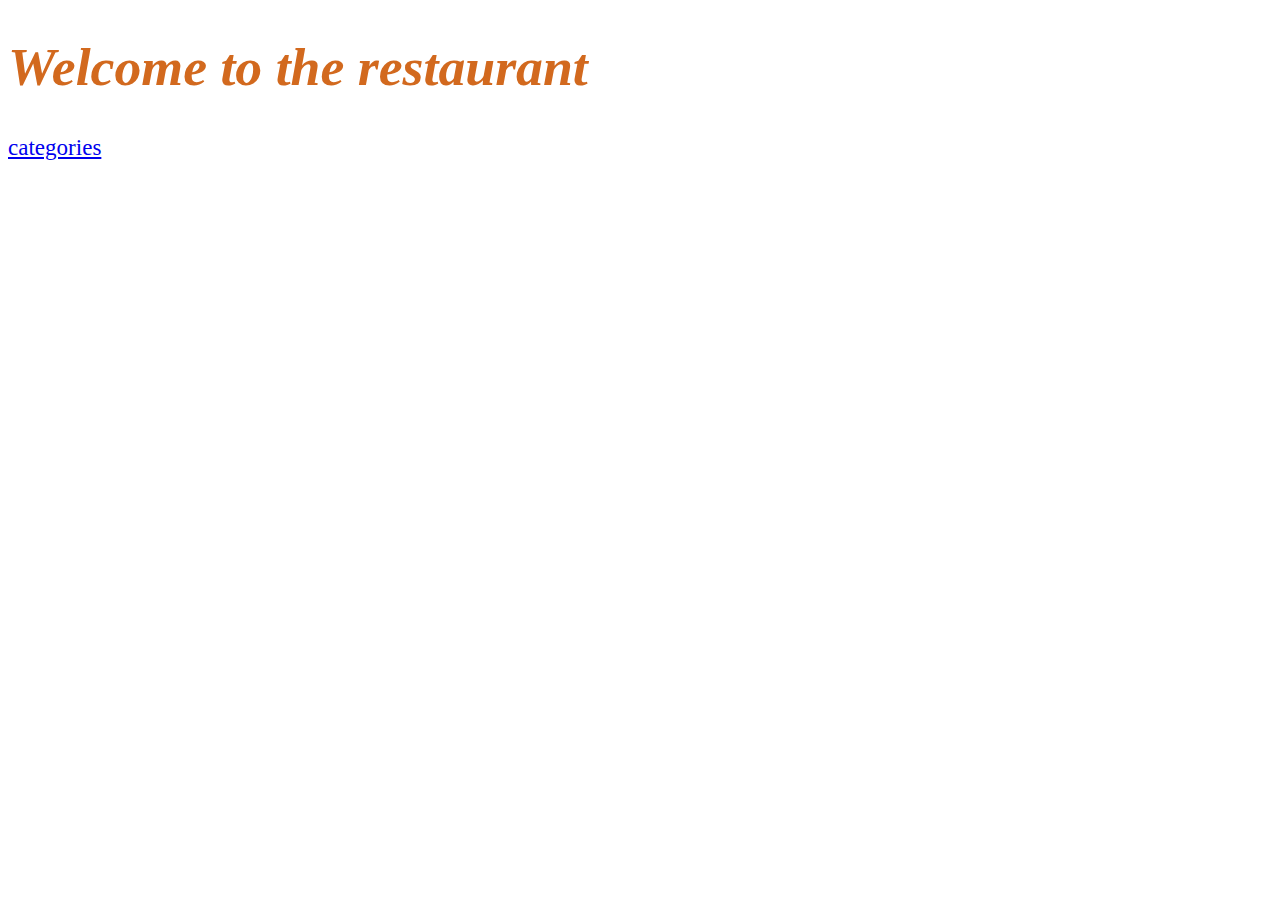
<file: index.html>
<!DOCTYPE html>

<html ng-app='MenuApp'>
  <head>
    <meta charset="utf-8">
    <link rel="stylesheet" href="css/styles.css">
    <title>Angular Module 4</title>
  </head>
  <body>

    <ui-view></ui-view>

    <!-- Libraries -->
    <script src="lib/angular.min.js"></script>
    <script src="lib/angular-ui-router.min.js"></script>
    
   
    <!-- Modules -->
    <script src="src/menuapp/menuapp.module.js"></script>
    <script src="src/menuapp/data.module.js"></script>

    <!-- Routes -->
    <script src="src/routes.js"></script>

    <!-- 'ShoppingList' module artifacts -->
    <script src="src/menuapp/categories.controller.js"></script>
    <script src="src/menuapp/categories.component.js"></script>
    <script src="src/menuapp/items.component.js"></script>
    <script src="src/menuapp/menudata.service.js"></script>
    <script src="src/menuapp/item.controller.js"></script>

  </body>
</html
</file>
<file: css/styles.css>
body ,li,a,span{
  font-size: 1.2em;
}

.error {
  color: red;
  font-weight: bold;
  display: none;
}


li[ui-sref]:hover {
  display: inline;
  cursor: pointer;
  
  
}

h1{
    font-size: 2.8em;
    font-style: italic;
    color: chocolate;
}
</file>
